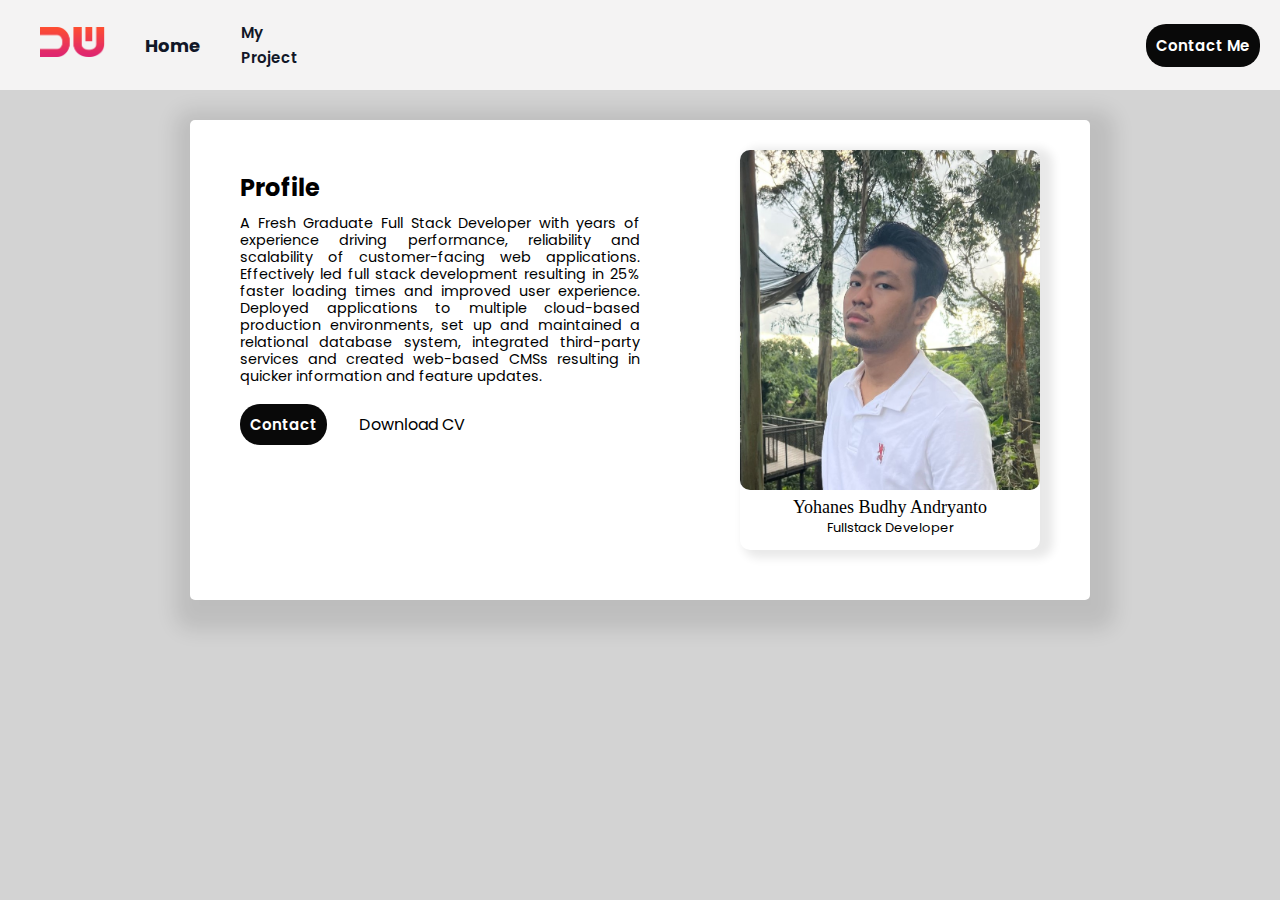
<file: index.html>
<!DOCTYPE html>

<head>
    <title>My Profile</title>
    <link rel="stylesheet" href="assets/css/contact.css"/>
    <link rel="stylesheet" href="assets/css/font.css" />
    <link rel="stylesheet" href="assets/css/nav.css" />
    <link rel="stylesheet" href="https://cdnjs.cloudflare.com/ajax/libs/font-awesome/6.6.0/css/all.min.css" integrity="sha512-Kc323vGBEqzTmouAECnVceyQqyqdsSiqLQISBL29aUW4U/M7pSPA/gEUZQqv1cwx4OnYxTxve5UMg5GT6L4JJg==" crossorigin="anonymous" referrerpolicy="no-referrer" />
</head>

<body style="
        background-color: lightgrey;
        ">
    <nav class="nav ul">
        <ul>
            <li>
                <img src="assets/img/logo.png" style="height:30px">
            </li>
            <li>
                <a href="index.html" class="color-me" style="
                font-size: large;
                font-weight: bold;"> Home </a>
            </li>
            <li>
                <a href="myProject.html" class="color-me"
            > My Project </a>
            </li>
            <li style=" display: flex; justify-content: flex-end; width: 75%; ">
                <a href=" contact.html" class="btn-contact"> Contact Me </a>
            </li>


        </ul>
    </nav>
    <div style="
        margin: auto;
        margin-block-start: 30px;
        background-color: white;
        width: 900px;
        height: 450px;
        padding-bottom:30px;
        border-radius: 5px;
        box-shadow: 5px 10px 20px 20px rgba(0, 0, 0, 0.1);">

        <div style="
            margin-left: 50px;
            width: 400px;
            height: 0px;
            padding-top: 30px;">
            <h2 style="
                font-weight: bold;
                margin-bottom: 0%;">
                Profile</h2>
            <p style="
                display: flex;
                margin-block-start: 10px;
                font-size: 90%;
                text-align: justify;
                padding-bottom: 10px;
                line-height: 17px;">
                A Fresh Graduate Full Stack Developer with years of experience driving performance, reliability and scalability of 
                customer-facing web applications. Effectively led full stack development resulting in 25% faster loading times and
                improved user experience. Deployed applications to multiple cloud-based production environments, set up and 
                maintained a relational database system, integrated third-party services and created web-based CMSs resulting in quicker information and feature updates.
            </p>
            <div>

                    <a href=contact.html class="btn-contact">Contact</a>

                <button style="
                color: black;
                font-size: medium;
                background-color: transparent;
                border-color: transparent;
                margin-left: 20px;
                ">
                    Download CV
                    <i class="fa-solid fa-download"></i>
                </button>
                <br>
                <br>
                <button class="btn-socialMedia">
                    <i class=" fa-brands fa-linkedin fa-2x"></i>
                </button>
                <button class="btn-socialMedia">
                    <i class="fa-brands fa-square-instagram fa-2x"></i>
                </button>
                <button class="btn-socialMedia">
                    <i class="fa-brands fa-square-facebook fa-2x"></i>
                </button>
                <button class="btn-socialMedia">
                    <i class="fa-brands fa-square-twitter fa-2x"></i>
                </button>
            </div>
            </div>
            <div style="
                margin: auto;
                margin-left: 550px;
                width: 300px;
                height: 400px;
                border-radius: 10px;
                box-shadow: 8px 3px 10px 5px rgba(0, 0, 0, 0.09);">
                <img src="assets/img/FotoSaya.jpg" style="
                    width: 300px;
                    height: 85%;
                    object-fit: cover;
                    border-radius: 10px;" />
                <h2 style="
                    font-size: large;
                    font-family: 'Franklin Gothic Medium';
                    text-align: center;
                    margin-top: 0px;
                    margin-bottom:0;">
                    Yohanes Budhy Andryanto</h2>
                <h4 style="
                    font-size: small;
                    text-align: center;
                    margin-block: 0;">Fullstack Developer</h4>
            </div>

        </div>
</body>
</file>
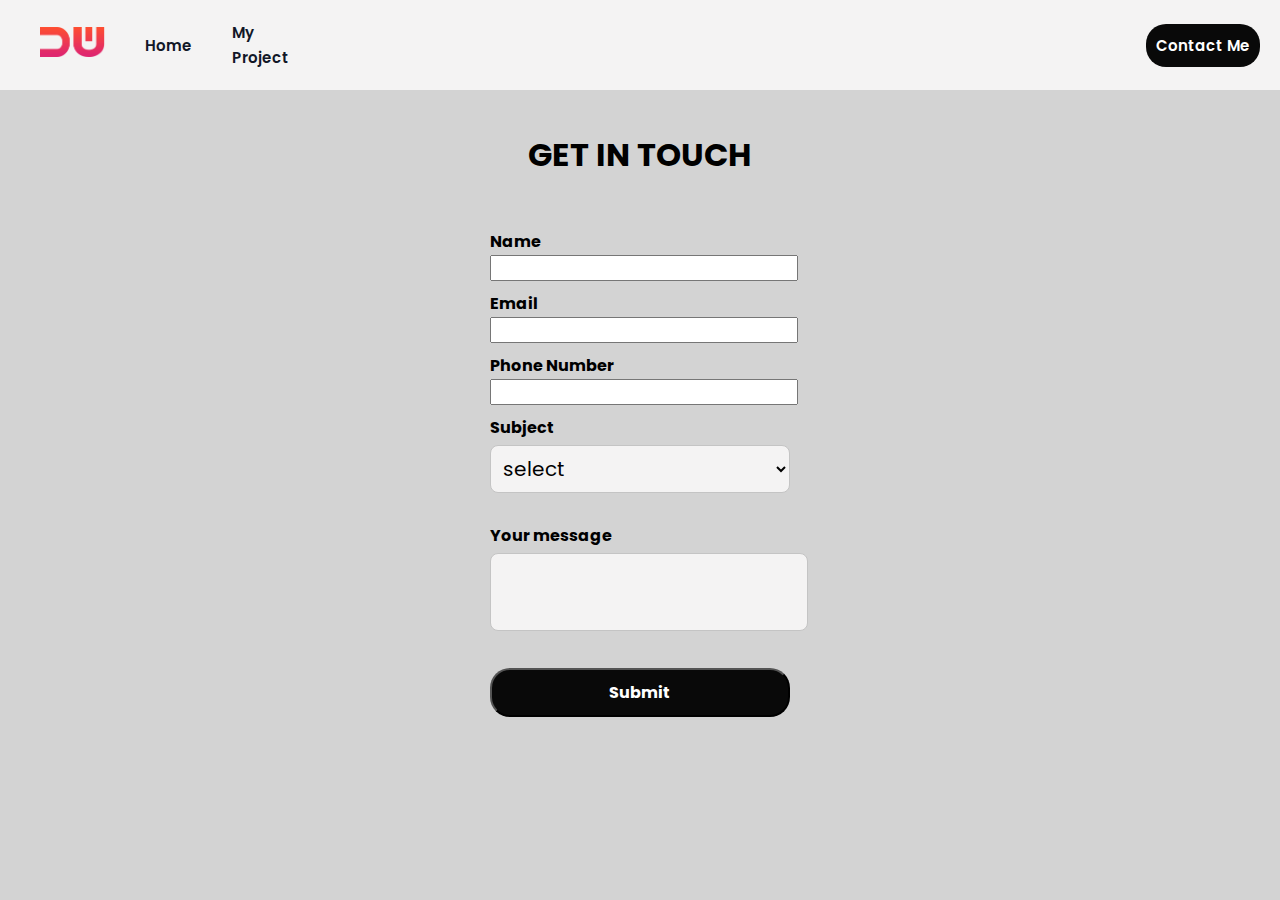
<file: contact.html>
<!DOCTYPE html>

<head>
    <title>My Profile</title>
    <link rel="stylesheet" href="assets/css/contact.css"/>
    <link rel="stylesheet" href="assets/css/index.css"/>
    <link rel="stylesheet" href="assets/css/project.css"/>
    <link rel="stylesheet" href="assets/css/font.css" />
    <link rel="stylesheet" href="assets/css/nav.css" />
    <link rel="stylesheet" href="https://cdnjs.cloudflare.com/ajax/libs/font-awesome/6.6.0/css/all.min.css" integrity="sha512-Kc323vGBEqzTmouAECnVceyQqyqdsSiqLQISBL29aUW4U/M7pSPA/gEUZQqv1cwx4OnYxTxve5UMg5GT6L4JJg==" crossorigin="anonymous" referrerpolicy="no-referrer" />
</head>

<body style="
        background-color: lightgrey;
        ">
    <nav class="nav ul">
        <ul>
            <li>
                <img src="assets/img/logo.png" style="height:30px">
            </li>
            <li>
                <a href="index.html" class="color-me
            "> Home </a>
            </li>
            <li>
                <a href="myProject.html" class="color-me"
            > My Project </a>
            </li>
            <li style=" display: flex; justify-content: flex-end; width: 75%; size: 102%;">
                <a href=" contact.html" class="btn-contact"> Contact Me </a>
            </li>


        </ul>
    </nav>
<br>
    <h1 style="margin:auto;
    text-align: center;
    font-weight: bold;">GET IN TOUCH</h1>
        <div style="display: flex; justify-content: center; margin-top: 50px">
          <form
            onsubmit="sendToMail(event)"
            style="display: flex; flex-direction: column; gap: 10px; width: 300px"
          >
            <div>
              <label>Name</label>
              <input id="input-name" />
            </div>
            <div>
              <label>Email</label>
              <input id="input-email" />
            </div>
            <div>
              <label>Phone Number</label>
              <input id="input-phone" />
            </div>
            <div>
              <label>Subject</label>
              <select id="input-subject">
                <option value="" disabled selected>select</option>
                <option value="Fullstack Developer">Fullstack Developer</option>
                <option value="Frontend Developer">Frontend Developer</option>
                <option value="Backend Developer">Backend Developer</option>
              </select>
            </div>
            <div>
              <label>Your message</label>
              <textarea style="resize: none;" id="input-message"></textarea>
            </div>
            <button class="btn-contact">Submit</button>
          </form>
        </div>
    
        <script src="assets/js/contact.js"></script>
      </body>
    </html>
</file>
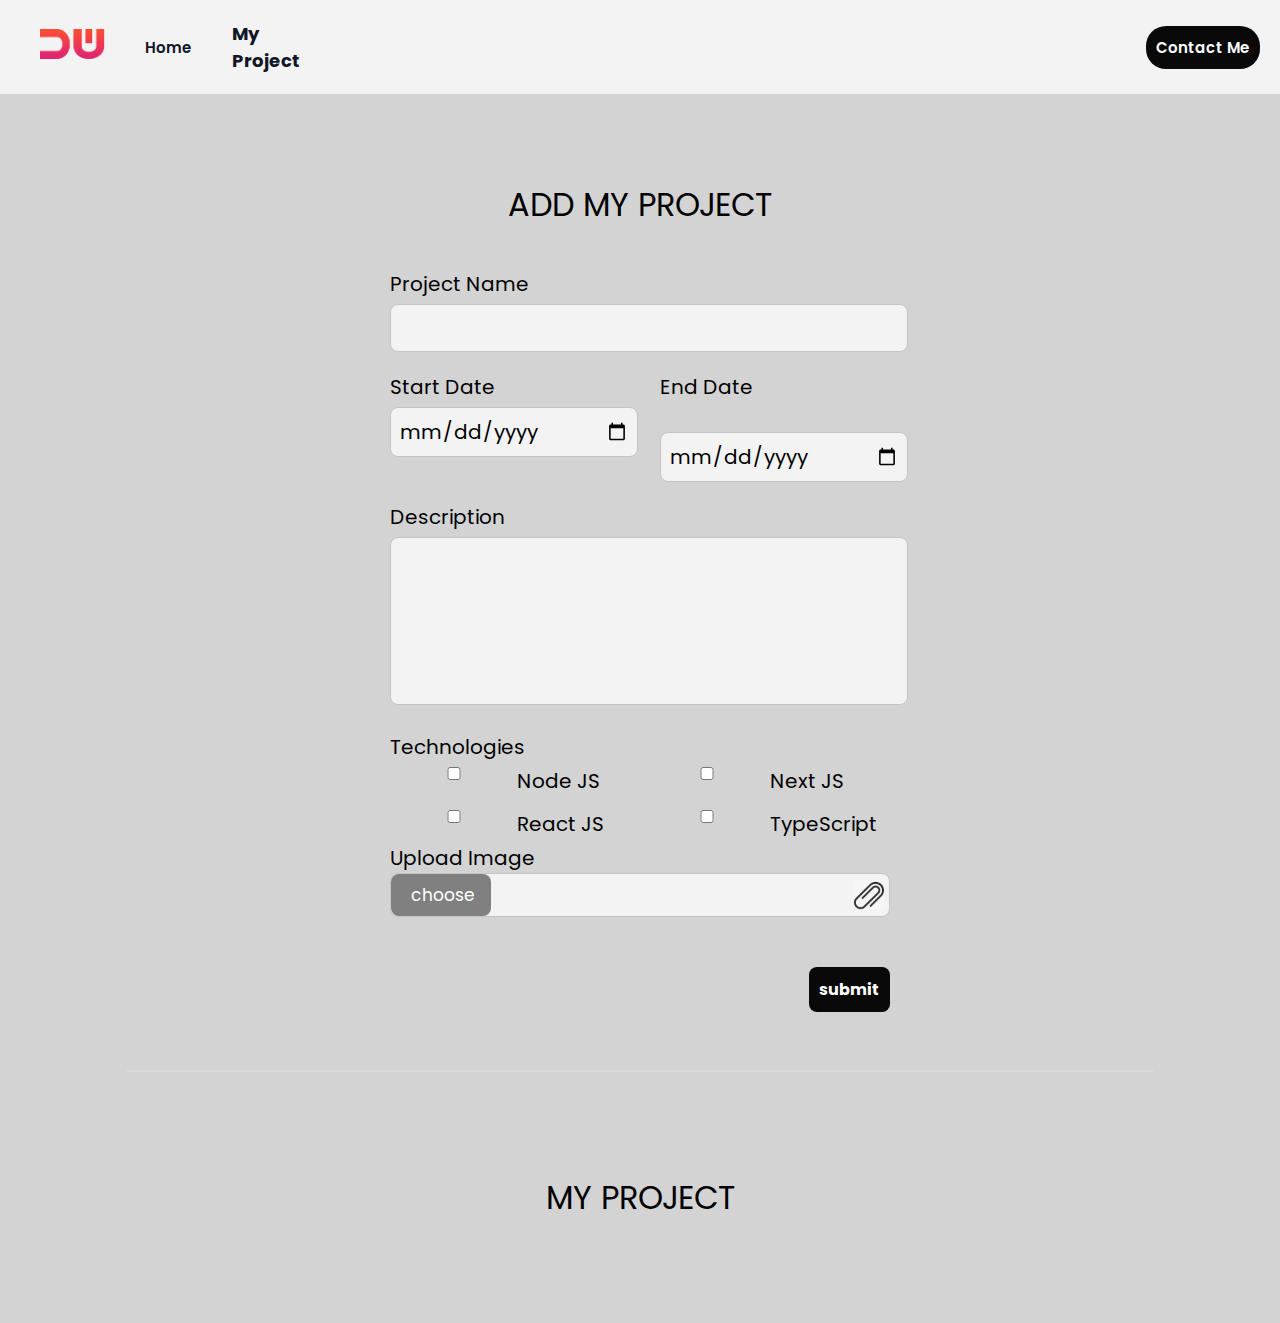
<file: myProject.html>
<!DOCTYPE html>

<head>
    <title>My Profile</title>
    <link rel="stylesheet" href="assets/css/contact.css"/>
    <link rel="stylesheet" href="assets/css/index.css"/>
    <link rel="stylesheet" href="assets/css/project.css"/>
    <link rel="stylesheet" href="assets/css/font.css" />
    <link rel="stylesheet" href="assets/css/nav.css" />
    <link rel="stylesheet" href="https://cdnjs.cloudflare.com/ajax/libs/font-awesome/6.6.0/css/all.min.css" integrity="sha512-Kc323vGBEqzTmouAECnVceyQqyqdsSiqLQISBL29aUW4U/M7pSPA/gEUZQqv1cwx4OnYxTxve5UMg5GT6L4JJg==" crossorigin="anonymous" referrerpolicy="no-referrer" />
</head>

<body style="
        background-color: lightgrey;
        ">
    <nav class="nav ul">
        <ul>
            <li>
                <img src="assets/img/logo.png" style="height:30px">
            </li>
            <li>
                <a href="index.html" class="color-me
            "> Home </a>
            </li>
            <li>
                <a href="myProject.html" class="color-me" style="
                font-size: large;
                font-weight: bold;"
            > My Project </a>
            </li>
            <li style=" display: flex; justify-content: flex-end; width: 75%; ">
                <a href=" contact.html" class="btn-contact"> Contact Me </a>
            </li>


        </ul>
    </nav>

    <div class="project">
        <div class="project-form">
          <div class="form-container">
            <form onsubmit="addProject(event)">
              <h1>ADD MY PROJECT</h1>
              <div>
                <label for="input-project-title">Project Name</label>
                <input id="input-project-title" />
              </div>
              <div style="
              display: flex;
              flex-direction: row;
              gap: 40px;">
              <div style="display: flex;flex-direction: column;
                            width:50%;">
                <label for="input-project-start-date">Start Date</label>
                <input type="date" id="input-project-start-date"/>
            </div>
            <div style="display: flex;flex-direction: column;
            width:50%;">
              <label for="input-project-end-date">End Date</label>
              <br>
              <input type="date" id="input-project-end-date"/>
            </div>
        </div>
              <div>
                <label for="input-project-description">Description</label>
                <textarea style="resize: none; height: 150px;"id="input-project-description"></textarea>
                <label>Technologies</label>
              </div>
              <div class="checkbox-container">
                <div>
                    <input type="checkbox" id="node-js" name="node-js">
                    <label for="node-js"> Node JS</label>
                </div>
                <div>
                    <input type="checkbox" id="next-js" name="next-js">
                    <label for="next-js"> Next JS</label>
                </div>
                <div>
                    <input type="checkbox" id="react-js" name="react-js">
                    <label for="react-js"> React JS</label>
                </div>
                <div>
                    <input type="checkbox" id="type-script" name="type-script">
                    <label for="type-script"> TypeScript</label>
                </div>
            </div>            
              <div>
                <label>Upload Image</label>
                <div style="margin: 0
                ;padding:0px;
                padding-right: 5px;"class="input-project-image-group">
                  <label for="input-project-image">
                    <button style="
                        width:100px;
                        background-color: grey;
                        margin: 0;
                        ">choose</button>
                    <img style="width: 30px;height: 30px;"src="assets/icon/attach.png" alt="file"/>
                  </label>
                  <input type="file" id="input-project-image" hidden />
                </div>
              </div>
              <div style="text-align: right;">
                <button style="    background-color: rgb(9, 9, 9);
                padding: 10px;
                color: white;
                font-weight: bold;
                font-size: medium;">submit</button>
              </div>
            </form>

          </div>
        </div>

        <hr class="line" />
        <div id="descriptions" class="project-list"> 
          
<h1>MY PROJECT</h1>

  
      <script src="assets/js/project.js"></script>
    </body>
    </html>
</file>
<file: assets/css/contact.css>
.btn-contact {
    background-color: rgb(9, 9, 9);
    padding: 10px;
    color: white;
    font-weight: bold;
    font-size: medium;
    border-radius: 20px;
}

.btn-delete {
    background-color: rgb(198, 79, 79);
    padding: 10px;
    color: white;
    font-weight: bold;
    font-size: medium;
    border-radius: 20px;
}

.btn-socialMedia {
    background-color: transparent;
    border-color: transparent;
}
</file>
<file: assets/css/font.css>
@import url('https://fonts.googleapis.com/css2?family=Poppins:ital,wght@0,100;0,200;0,300;0,400;0,500;0,600;0,700;0,800;0,900;1,100;1,200;1,300;1,400;1,500;1,600;1,700;1,800;1,900&display=swap');

* {
    font-family: "Poppins", sans-serif;
    font-weight: 400;
    font-style: normal;
  }
  
  body {
    margin: 0;
    padding: 0;
  }
</file>
<file: assets/css/nav.css>
nav ul {
    background-color:#F4F3F3;
    list-style-type: none;
    display: flex;
    margin-top: 0;
    gap: 40px;
    padding: 20px;
    padding-left: 40px;
    align-items: center;
    position:relative;
}
.color-me {
    color:#111727;
}

a:link {
    text-decoration: none;
    font-size: 15px;
    font-weight: 600;
}
a:visited {
    text-decoration: none;
}
a:hover {
    text-decoration: none;
    color:grey;
}
a:active  {
    text-decoration: none;
}
.btn-orange {
  background-color: #111727;
  padding: 10px;
  color: white;
  font-weight: bold;
  font-size: small;
  border-radius: 10px;
}
</file>
<file: assets/css/index.css>
label {
    display: block;
    font-weight: bold;
  }

  input,
select,
textarea {
  width: 100%;
}


body {
    margin: 0;
    padding: 0;
  }  

  .checkbox-container {
    display: grid;
    grid-template-columns: repeat(2, 1fr);
    gap: 5px;
    width: 100%;
   
    
}
.checkbox-container label {
    width: 100%;
}

.checkbox-container div {
    display: flex;
    align-items: center;
    flex-direction: row;
}
</file>
<file: assets/css/project.css>
.project-form {
    padding: 50px 0;
    display: flex;
    justify-content: center;
  }
  
  .project-form .form-container {
    width: 500px;
  }
  
  .project-form .form-container h1 {
    text-align: center;
    margin-bottom: 40px;
  }
  
  .project-form form label {
    font-size: 20px;
    font-weight: 400;
  }
  
  .project-form form input,
  textarea,
  select {
    width: 100%;
    font-size: 20px;
    font-weight: 400;
    padding: 8px;
    margin-top: 5px;
    margin-bottom: 20px;
    background: #f4f3f3;
    border: 1px solid #c4c4c4;
    border-radius: 8px;
  }
  
  .project-form form textarea {
    height: 250px;
  }
  
  .project-form form .input-project-image-group {
    font-size: 20px;
    font-weight: 400;
    padding: 8px;
    margin-top: 5px;
    margin-bottom: 20px;
    background: #f4f3f3;
    border: 1px solid #c4c4c4;
    border-radius: 8px;
    cursor: pointer;
  }
  
  .project-form form .input-project-image-group label p {
    font-size: 15px;
  }
  
  .project-form form .input-project-image-group label {
    cursor: pointer;
    display: flex;
    align-items: center;
    justify-content: space-between;
  }
  
  .project-form form .button-group {
    text-align: right;
  }
  
  .project-form form button {
    margin-top: 50px;
    padding: 8px 20px;
    font-size: 17px;
    background: #ec4d37;
    border-radius: 8px;
    border: none;
    color: #fff;
    cursor: pointer;
  }
  
  .project hr {
    border: 1px solid #dbdbdb;
    width: 80%;
    margin-right: auto;
    margin-left: auto;
  }
  
  
  .project .project-list {
    margin-top: 80px;
    margin-bottom: 80px;
    display: flex;
    align-items: center;
    flex-direction: column;
  }
  
  .project .project-list .project-list-item {
    width: 80%;
    padding: 15px;
    margin-bottom: 20px;
    border: 2px solid #dbdbdb;
    border-radius: 8px;
    display: flex;
  }
  
  .project .project-list .project-list-item .project-image {
    flex: 1;
  }
  
  .project .project-list .project-list-item .project-image img {
    width: 95%;
    height: 300px;
    object-fit: cover;
  }
  
  .project .project-list .project-list-item .project-content {
    padding-left: 20px;
    flex: 2;
  }
  
  .project-content p {
    width: 500px;
    word-wrap: break-word;
  }
  
  .project .project-list .btn-group {
    text-align: right;
    margin-bottom: 20px;
  }
  
  .project .project-list .btn-group .btn-edit {
    padding: 5px 10px;
    border: 0;
    border-radius: 4px;
    background: #dbdbdb;
  }
  
  .project .project-list .btn-group .btn-post {
    padding: 5px 10px;
    border: 0;
    border-radius: 4px;
    background: rgb(9, 9, 9);
    color: #fff;
  }
  
  .project .project-list h1 a {
    text-decoration: none;
    color: #000000;
  }
  
  .project .project-list .detail-project-desccription {
    font-weight: 300;
    font-size: 12px;
    line-height: 20px;
    margin-top:0
  }
  
  .project .project-list .project-list-item p {
    margin-top: 20px;
    font-weight: normal;
    font-size: 14px;
    line-height: 20px;
    text-align: justify;
  }

  .project-detail {
    display: flex;
    justify-content: center;
  }
  
  .project-detail-container {
    width: 80%;
    margin: 40px 0;
  }
  
  .project-detail-container img {
    width: 100%;
  }
  
  .project-detail-container h1 {
    font-style: normal;
    font-weight: 800;
    font-size: 44px;
    line-height: 120%;
    margin-bottom: 15px;
  }
  
  .project-detail-container .author {
    font-weight: 100;
    font-size: 20px;
    line-height: 120%;
    margin-bottom: 20px;
  }
  
  .project-detail-container p {
    margin-top: 40px;
    font-style: normal;
    font-weight: normal;
    font-size: 24px;
    line-height: 140%;
    text-align: justify;
  }
</file>
